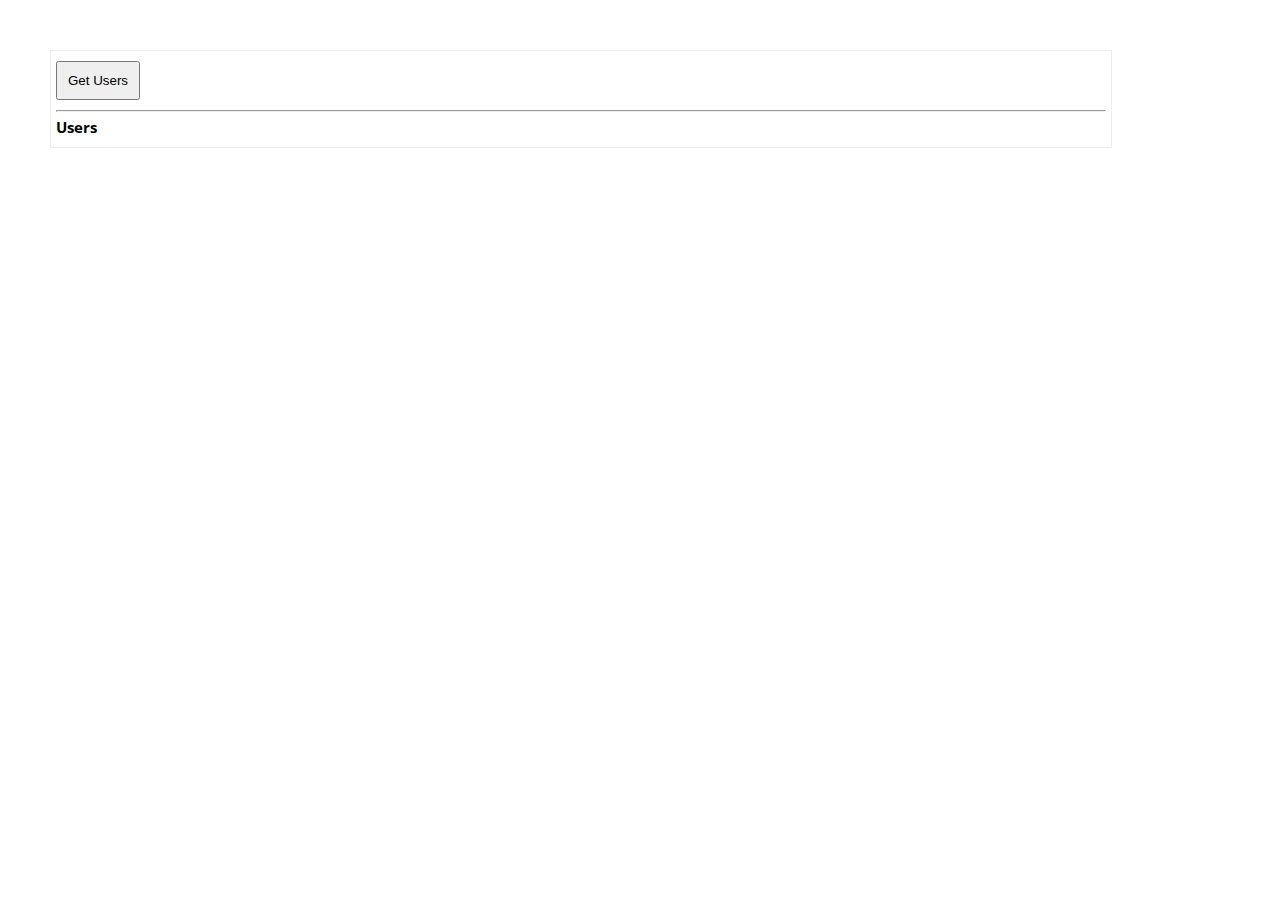
<file: Project13_HTTP-Part1/index.html>
<!DOCTYPE html>
<html lang="en">
  <head>
    <meta charset="UTF-8" />
    <meta name="viewport" content="width=device-width, initial-scale=1.0" />
    <title>Ajax and Fetch API</title>
    <link rel="stylesheet" href="styles.css" />
    <!-- <script src="ajax.js" defer></script> -->
    <script src="fetch.js" defer></script>
  </head>
  <body>
    <div class="container">
      <div class="user">
        <button id="btn">Get Users</button>
        <hr>
        <h2>Users</h2>
        <div id="users">

        </div>
      </div>
    </div>

   
  </body>
</html>
</file>
<file: Project13_HTTP-Part1/styles.css>
@import url('https://fonts.googleapis.com/css2?family=Open+Sans:wght@300;400;600;700&display=swap');


:root {
    --white: #fff;
    --black: #1c2b2d;
    --blue: #31326f;
    --light-blue: #005490;
    --color-primary: #9d0191;
    --color-sec: #db6400;
    --color-grey: #eee;
    --color-dark-grey: #222831;
}

* {
    margin: 0;
    padding: 0;
    box-sizing: border-box;
}

html {
    font-size: 62.5%;
}

body {
    font-family: 'Open Sans', sans-serif;
    padding-top: 5rem;
}



p {
    font-size: 1.6rem;
    line-height: 1.5;
}

img {
    width: 100%;
}

.container {
    max-width: 1200px;
    margin: 0 auto;
    padding: 0 1rem;
    display: flex;
    justify-content: space-between;
}

.user {
    width: 90%;
    border: 1px solid #eee;
    padding: 5px;
}

.user > * {
    margin: 5px 0;
}
button {
    padding: 1rem;
}

hr {
    background-color: #1c2b2d;
}

ul {
    list-style: circle;
    padding-left: 1.5rem;
}

ul li {
    font-size: 1.4rem;
    padding: 5px 0;
}
</file>
